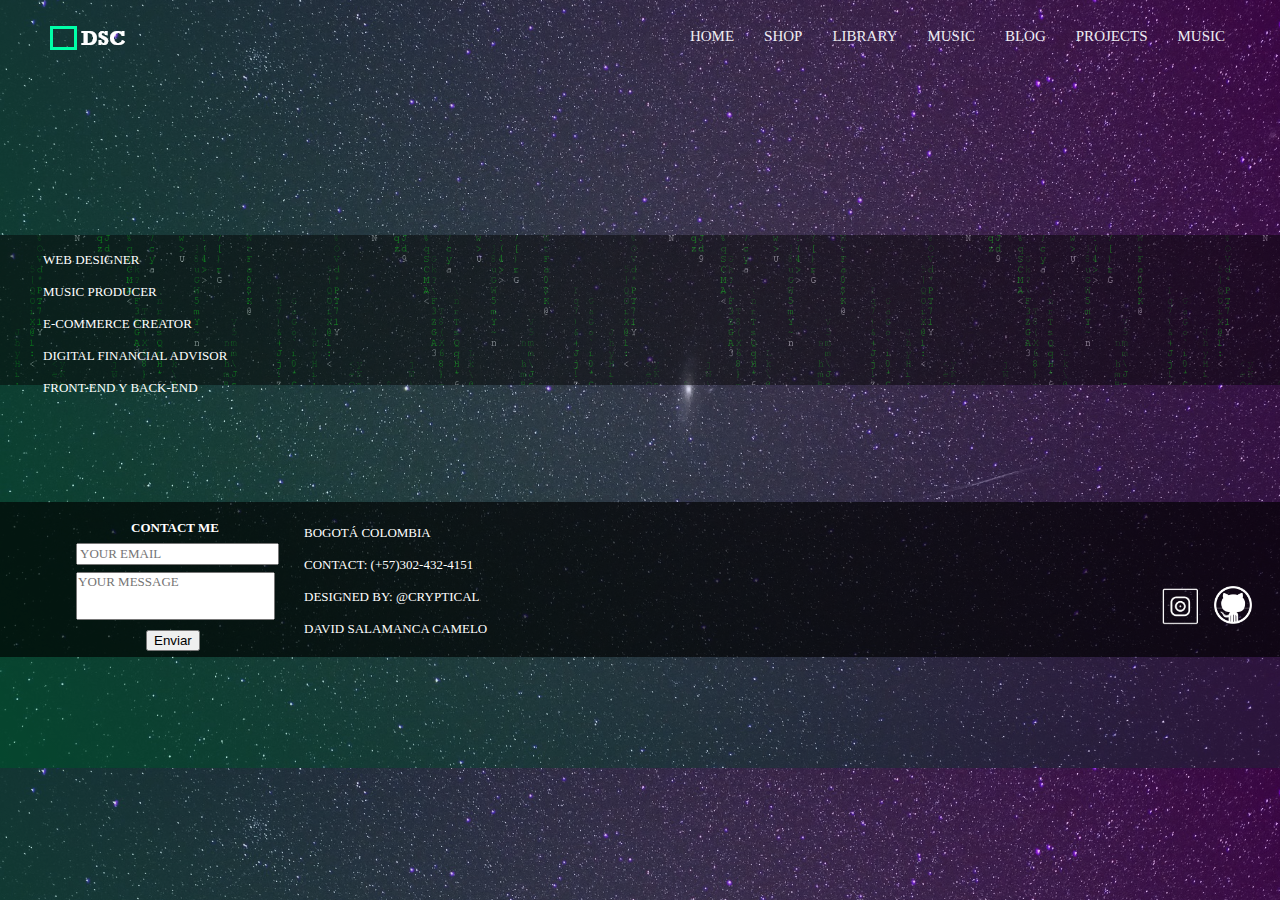
<file: index.html>
<!doctype html>
<html>
<head>
<meta charset="utf-8">
<title>David Salamanca</title>
<link rel="stylesheet" href="home.css">
<link rel="shortcut icon" href="img-website/Favicon/sun1" type="image/x-icon">
</head>
<body>
	<header class="header">
	<figure class="logotype">
		<img src="img-website/Logotype/Logotype.png" alt="logo">
	</figure>
		<nav class="main-menu">
			<ul>
				<li>
					<a href="">HOME</a>
				</li>
				<li>
					<a href="/shop/shop.html">SHOP</a>
				</li>
				<li>
					<a href="">LIBRARY</a>
				</li>
				<li>
					<a href="">MUSIC</a>
				</li>
				<li>
					<a href="">BLOG</a>
				</li>
				<li>
					<a href="">PROJECTS</a>
				</li>
				<li>
					<a href="">MUSIC</a>
				</li>
			</ul>
		</nav>
	</header>
	<section class="caja-hero">
	  <div class="hero-image">
		</div>
	  <div class="hero-description">
		  <p> WEB DESIGNER<br>
			<br>MUSIC PRODUCER<br>
			  <br>E-COMMERCE CREATOR<br>
			  	<br>DIGITAL FINANCIAL ADVISOR<br>
			  <br>FRONT-END Y BACK-END
		  </p>
	  </div>
</section>
	<footer class="footer">
		<section class="contact-form" id="contact">
		  <form class="form-email" action="suscription">
				<h3 class="contact-title"> CONTACT ME </h3>
				<input type="text" placeholder="YOUR EMAIL" class="your-email">
				<input type="text" placeholder="YOUR MESSAGE" class="your-message">
			  <button class="contact-button">Enviar</button>
			</form>
		</section>
		<div class="contact-data">
			<p>
				BOGOTÁ COLOMBIA<br>
				<br>CONTACT: (+57)302-432-4151<br>
				<br>DESIGNED BY: @CRYPTICAL<br>
				<br>DAVID SALAMANCA CAMELO
			</p>
		</div>
		<div class="social-media">
			<a href="https://www.instagram.com/criptycal" class="social-link instagram" target="_blank"></a>
			<a href="https://github.com/davido12" class="social-link github" target="_blank"></a>
		</div>
	</footer>
</body>
</html>
</file>
<file: home.css>
@charset "utf-8";
/* CSS Document */

body{
background-image: url(img-website/Background.png);
background-size: 1366px 768px;
margin: 0px;
}
.logotype{
	margin-top: 25px;
	margin-left: 50px;
}
li a{
	text-decoration: none;
	color: #EFEEF3;
	font-family: 'OCR A';
	font-size: 15px;
}
.header{
	display: flex;
	justify-content: space-between;
	height: 30px;
	
}
.header ul{
	display: flex;
	height: inherit;
	margin-right: 50px; 
}
.header li{
	display: flex;
	height: inherit;
	margin-left: 30px;
	margin-top: 7px;
}
.main-menu{
	margin-top: 5px;
	display: flex;
	height: inherit;
	margin-right: 5px
}
.caja-hero{
	margin-top: 205px;
	height: 150px;
}
.hero-description{
	padding: 10px 10px 10px 10px;
	margin: -156px 10px 10px 33px;
	color: white;
	position: absolute;
	font-family: 'OCR A';
	font-size: small;
}
.hero-image{
	height: 150px;
	background-image: url(img-website/t75725b_matrix349uvb.gif);
	opacity: 0.5;
}

.footer{
	height: 127px;
	background-color: rgba(0,0,0,0.66);
	margin-top: 117px;
	padding: 23px 0px 5px 24px;
}
.contact-form{
	margin: -20px 0px 0px 7px;
	width: 300px;
	height: 122px;
	background-color: transparent;
	
}
.contact-title{
	color: white;
	font-family: 'OCR A';
	font-size: small;
	margin: 15px 0px 0px 100px;
}
.your-email{
	font-family: 'OCR A';
	font-size: small;
	margin: 7px 0px 0px 45px;
	width: 195px;
}
.your-message{
	font-family: 'OCR A';
	font-size: small;
	margin: 7px 0px 0px 45px;
	width: 199px;
	height: 48px;
	padding: 0px 0px 29px 0px;
	box-sizing: border-box;
}
.contact-button{
	margin: 10px 0px 0px 115px;
}
.contact-data{
	color: white;
	font-family: 'OCR A';
	font-size: small;
	text-align: left;
	margin: -130px 0px 0px 280px;
	padding: 0px 0px 0px 0px;
}
.social-media{
	padding: 30px;
	margin: -70px 0px 0px 1100px;
}
.social-link{
	margin: 0px 10px 0px 0px;
	padding: 30px 50px 0px 0px;
	width: 50px;
	height: 50px;
}
.social-link.instagram{
	background-image: url(img-website/social-media/Instagram-Icon.png);
	background-size: 53px;
	background-repeat: no-repeat;
}
.social-link.github{
	background-image: url(img-website/social-media/github-12f87fbdd12e2e9b8661d386e6debf94a6589d5fb63b18f73e80bbfebec3b8fc.png);
	background-size: 38px;
	background-repeat: no-repeat;
	background-position-y: 6px
}
</file>
